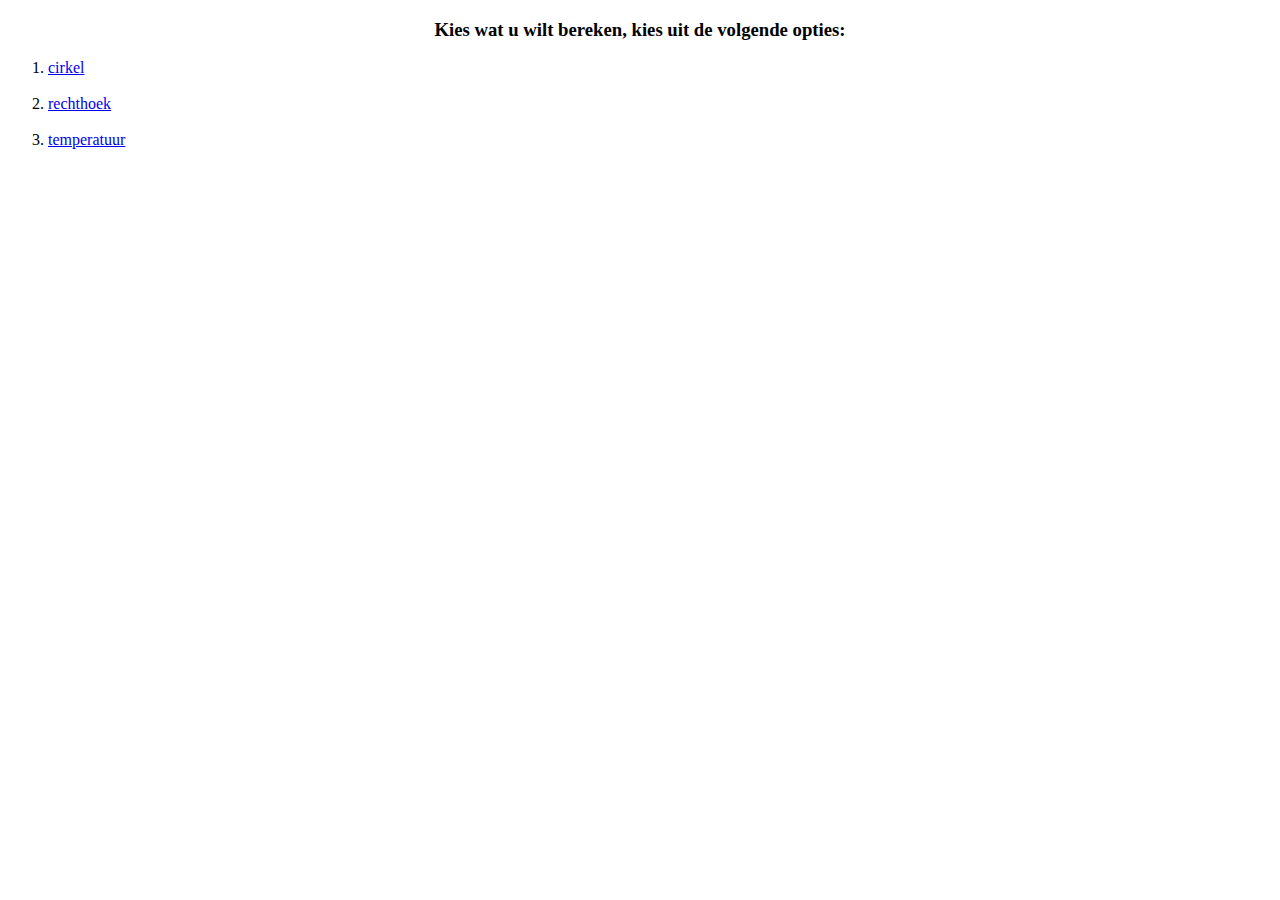
<file: exorcise/index.html>
<!DOCTYPE html>
<html lang="nl">
  <head>
    <meta name="author"  content="Ian Hartog">
    <meta name="description" content="Javascript 1">
    <meta charset="utf-8">
    <link rel="stylesheet" href="css/style.css">
    <title>Home</title>
  </head>
  <body>
    <h3>Kies wat u wilt bereken, kies uit de volgende opties:</h3>
<div id=paginas>
<ol>
  <li><a href="circel_berekenen.html">cirkel</a></li>
  <br>
  <li><a href="rechthoek_berekenen.html">rechthoek</a></li>
  <br>
  <li><a href="temperatuur_berekenen.html">temperatuur</a></li>
</ol>
</div>

  </body>
</html>
</file>
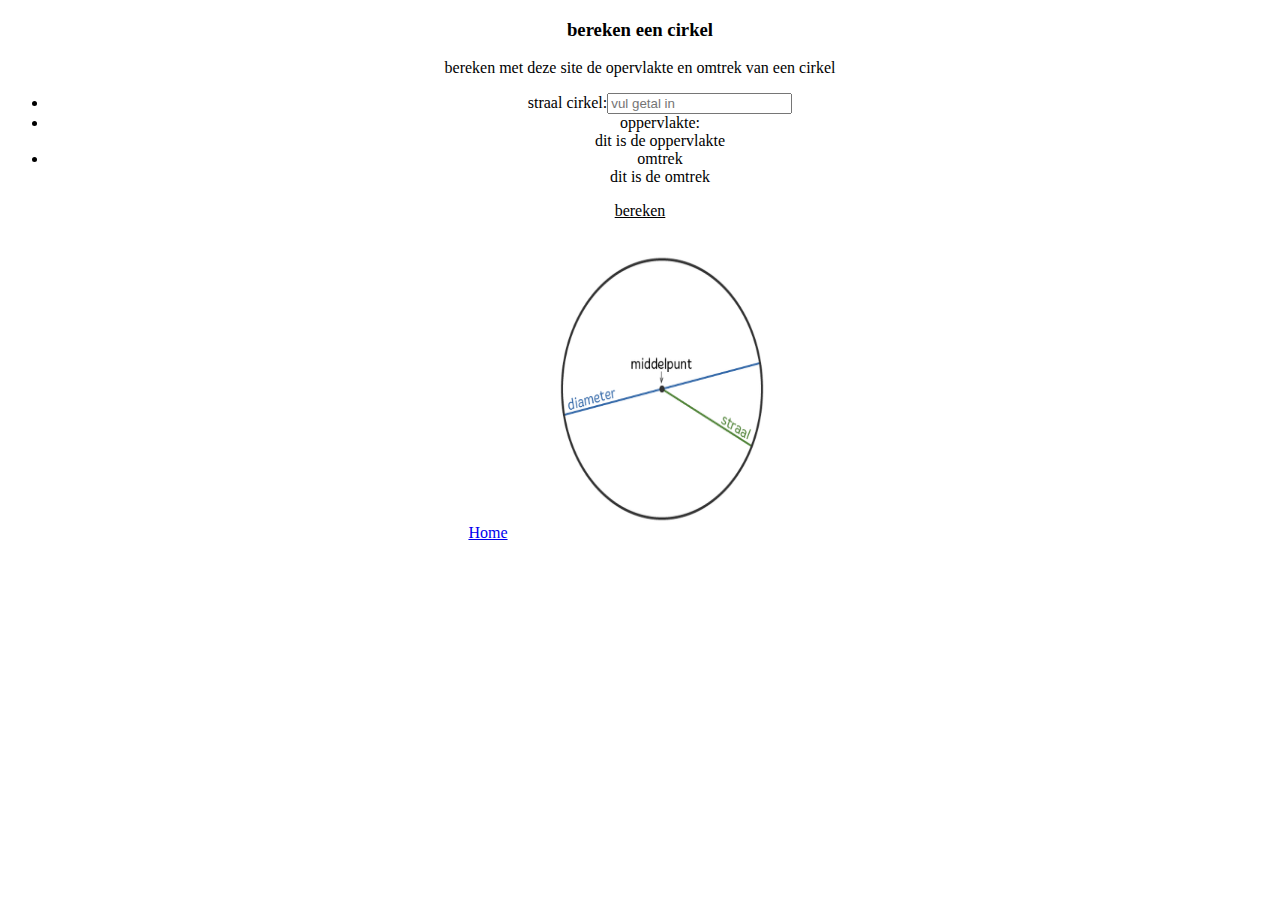
<file: exorcise/circel_berekenen.html>
<!DOCTYPE html>
<html lang="nl">
  <head>
    <meta name="author"  content="Ian Hartog">
    <meta name="description" content="Javascript 1">
    <meta charset="utf-8">
    <title>Circle berekenen</title>
    <style>
    	body {
    		text-align: center;
    	}
    	#berekenKnop {
    		text-decoration: underline;
    	}
    </style>
  </head>
  <body>
<h3>bereken een cirkel</h3>
<p>
  bereken met deze site de opervlakte en omtrek van een cirkel
  </p>

<ul>
<li>straal cirkel:<input type="text" id="straal" placeholder="vul getal in" ></li>
<li>oppervlakte:<div id="oppervlakte">dit is de oppervlakte</div></li>
<li>omtrek <div id="omtrek">dit is de omtrek</div></li>
</ul>
<div id=berekenKnop>bereken</div>
<br>
<a href="index.html">Home</a>
 <img src="media/circle.png" width="300px" height="300px">
  </body>
<script src="js/circle.js"></script>
</html>
</file>
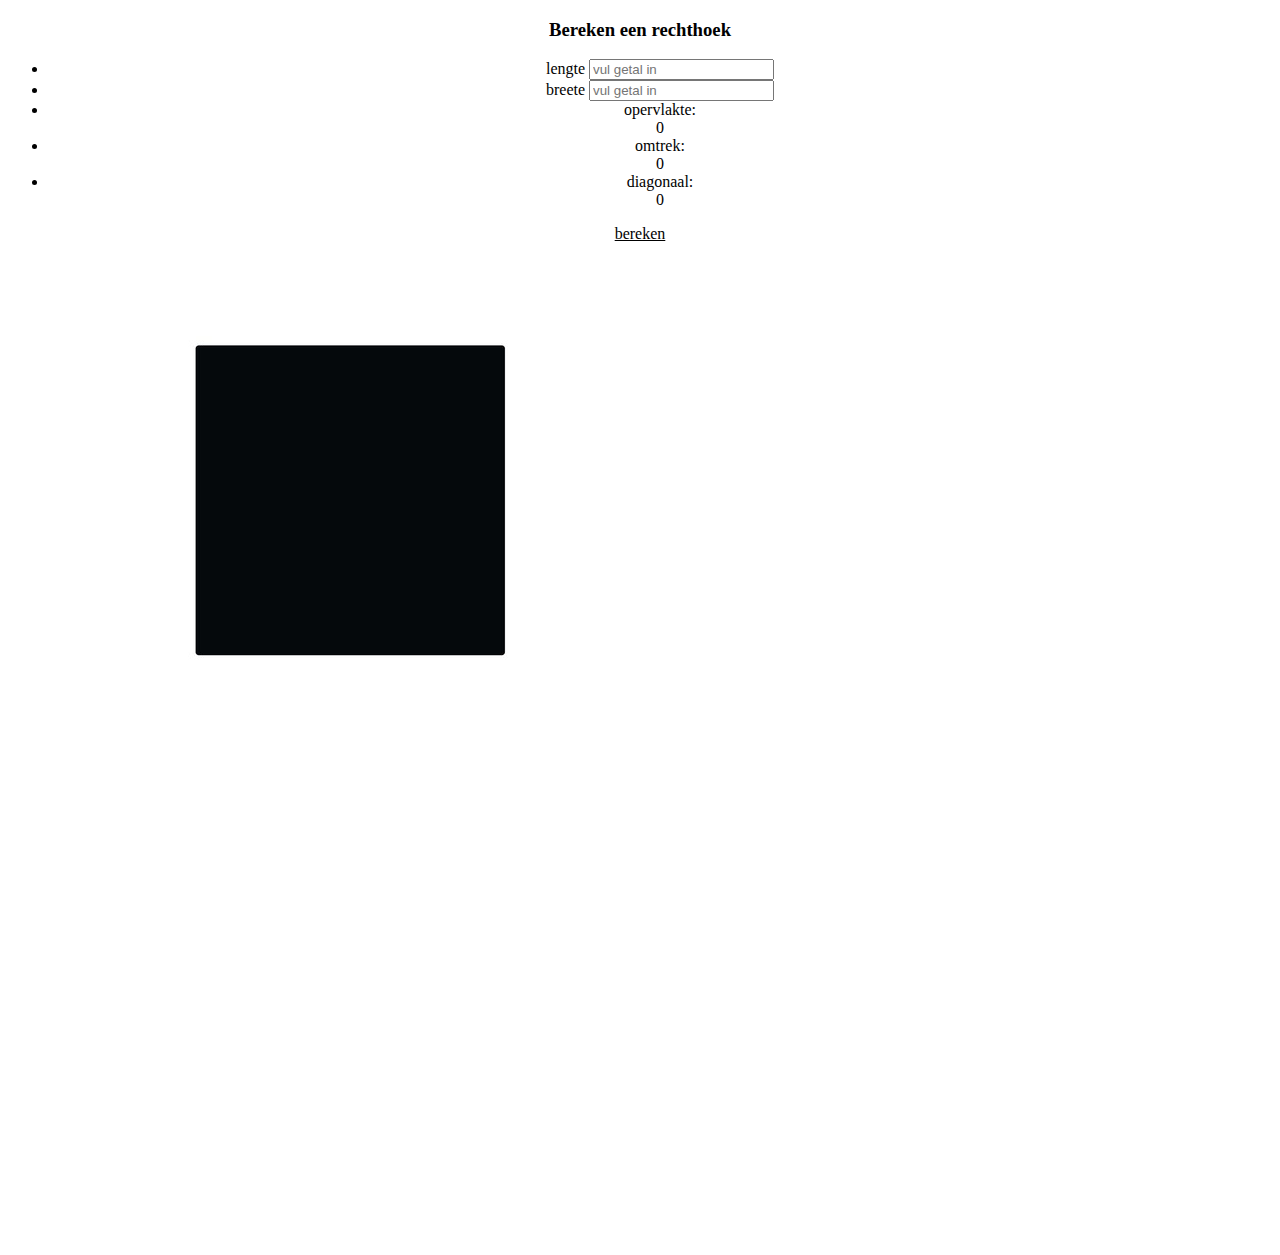
<file: exorcise/rechthoek_berekenen.html>
<!DOCTYPE html>
<html lang="nl">

<head>
  <meta name="author" content="Ian Hartog">
  <meta name="description" content="Javascript 1">
  <meta charset="utf-8">
  <title>Rechthoek berekenen</title>
  <style>
    body {
      text-align: center;
    }
    #bereken {
      text-decoration: underline;
    }
    img {
      position: absolute;
      top: 300px;
      left: 100px;
    }
  </style>
</head>

<body>
    <h3>Bereken een rechthoek</h3>
  <ul>
    <li>lengte <input type=text id="lengte" placeholder="vul getal in"></li>
    <li>breete <input type=text id="breete" placeholder="vul getal in"></li>
    <li>opervlakte:<div id=oppervlakte>0</div></li>
      <li>omtrek:<div id=omtrek>0 </div></li>
<li>diagonaal:<div id=diagonaal>0 </div></li>
  </ul>
  <div id="bereken">bereken</div>
  <canvas id="rechthoek" width="1000" height="1000"></canvas>


<img src="media/square.jpg">

</body>
<script src="js/square.js"></script>

</html>
</file>
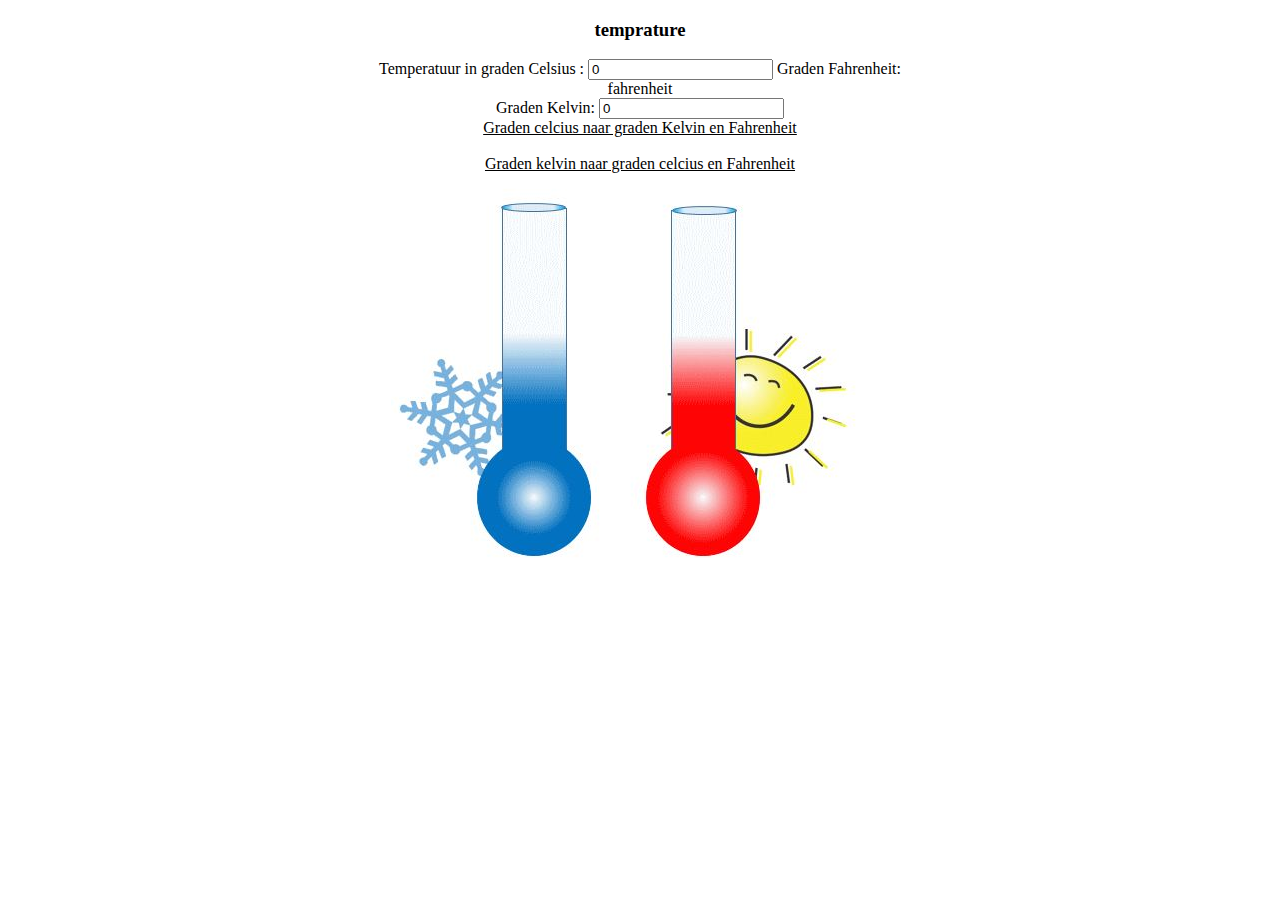
<file: exorcise/temperatuur_berekenen.html>
<!DOCTYPE html>
<html lang="nl">
  <head>
    <meta name="author"  content="Ian Hartog">
    <meta name="description" content="Javascript ">
    <meta charset="utf-8">
    <title>temperatuur berekenen</title>
    <style>
body {
      text-align: center;
}
#bereken {
      text-decoration: underline;
}
#berekenen {
	text-decoration: underline;
}
</style>
  </head>
  <body>

<h3>temprature</h3>
Temperatuur in graden Celsius : <input type="text"  id="celcius" name="Graden Celsius" value="0">
Graden Fahrenheit: <div id=fahrenheit> fahrenheit</div>
Graden Kelvin:  <input type="text" id="kelvin" name="Graden Fahrenheit" value="0">

<div id=bereken>Graden celcius naar graden Kelvin en Fahrenheit</div>

<br>

<div id=berekenen>Graden kelvin naar graden celcius en Fahrenheit</div>
	<img src="media/temperature.jpg">
  </body>
  <script src="js/temperature.js"></script>

</html>
</file>
<file: exorcise/css/style.css>
/*CSS*/
body {
	background-color: white;
}
h3 {
	text-align: center;
}
</file>
